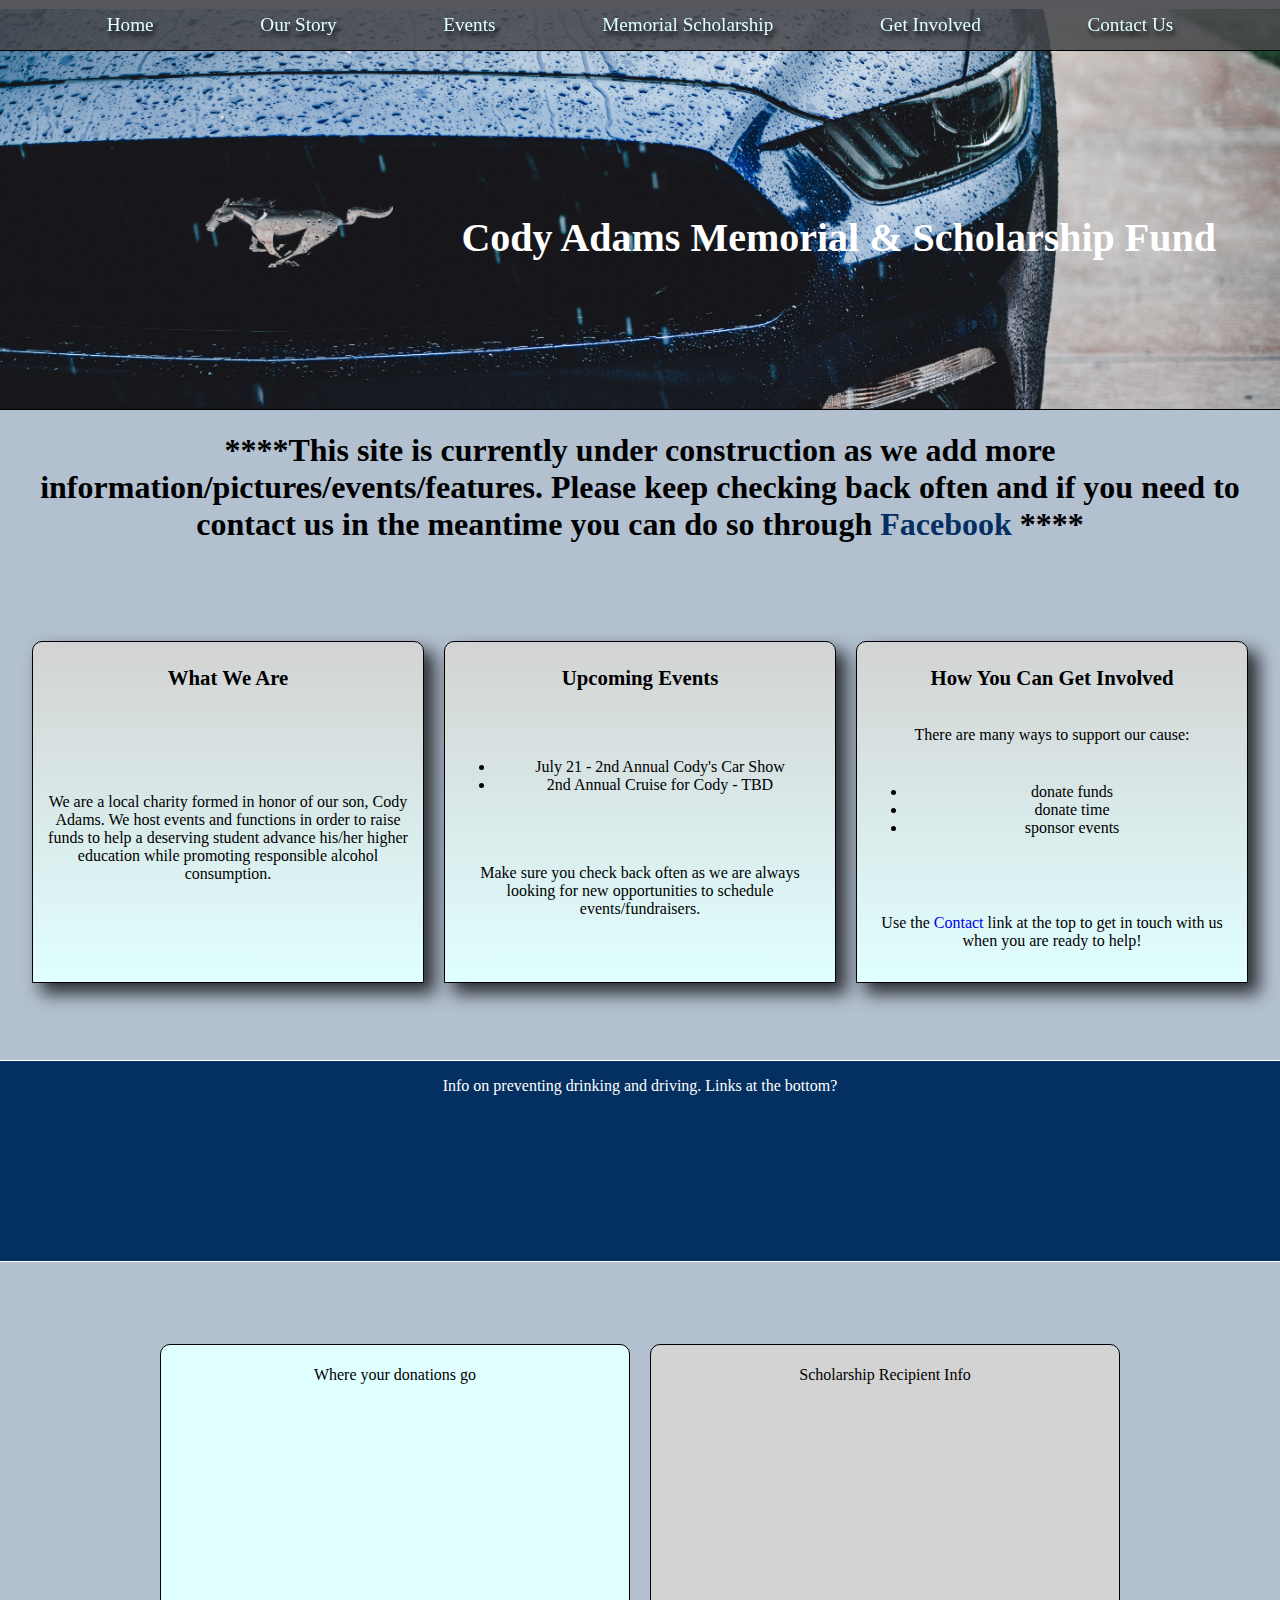
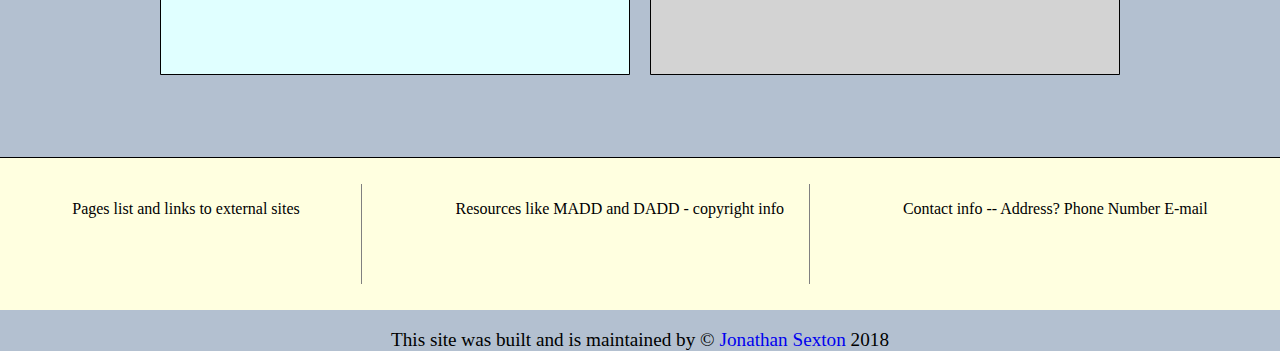
<file: index.html>
<!DOCTYPE html>
<!--[if lt IE 7]>      <html class="no-js lt-ie9 lt-ie8 lt-ie7"> <![endif]-->
<!--[if IE 7]>         <html class="no-js lt-ie9 lt-ie8"> <![endif]-->
<!--[if IE 8]>         <html class="no-js lt-ie9"> <![endif]-->
<!--[if gt IE 8]><!-->
<html class="no-js">
<!--<![endif]-->

<head>
    <meta charset="utf-8">
    <meta http-equiv="X-UA-Compatible" content="IE=edge">
    <title>Cody Adams Memorial & Scholarship Fund</title>
    <meta name="description" content="a website for the cody adams memorial scholarship fund">
    <meta name="viewport" content="width=device-width, initial-scale=1">
    <link rel="stylesheet" href="./css/styles.css">
</head>

<body>
    <!--[if lt IE 7]>
            <p class="browsehappy">You are using an <strong>outdated</strong> browser. Please <a href="#">upgrade your browser</a> to improve your experience.</p>
        <![endif]-->
    <div class="wrapper">
        <main class="content">
            <section class="heading">
                <div class="head">
                    <nav class="header" role="navigation">
                        <div class="header__link" role="link">
                            <a href=#>Home</a>
                        </div>
                        <div class="header__link" role="link">
                            <a href=#>Our Story</a>
                        </div>
                        <div class="header__link" role="link">
                            <a href=#>Events</a>
                        </div>
                        <div class="header__link" role="link">
                            <a href=#>Memorial Scholarship</a>
                        </div>
                        <div class="header__link" role="link">
                            <a href=#>Get Involved</a>
                        </div>
                        <div class="header__link" role="link">
                            <a href=#>Contact Us</a>
                        </div>
                    </nav>
                </div>
            </section>

            <!-- In later versions of the site, this will need to be rebuilt to accomodate the img slider -->
            <section class="jumbotron_header">
                <div class="jumbotron" role="banner">
                    <!-- <img src="./img/cody.PNG"> -->
                    <p class="site__title">Cody Adams Memorial & Scholarship Fund</p>
                </div>
            </section>

            <div class="disclaimer">
                <h1>****This site is currently under construction as we add more information/pictures/events/features. Please
                    keep checking back often and if you need to contact us in the meantime you can do so through
                    <a href="https://www.facebook.com/CODY-CAR-SHOW-1740576969305060/" target="__blank">Facebook</a>
                    </a>****</h1>
            </div>

            <section class="cards">
                <article class="cards_article">
                    <div class="card one">
                        <h1 class="cards__title">What We Are</h1>
                        <p>We are a local charity formed in honor of our son, Cody Adams. We host events and functions in order
                            to raise funds to help a deserving student advance his/her higher education while promoting responsible
                            alcohol consumption. </p>
                    </div>
                </article>

                <article class="cards_article">
                    <div class="card two">
                        <h1 class="cards__title">Upcoming Events</h1>
                        <ul>
                            <li>July 21 - 2nd Annual Cody's Car Show</li>
                            <li>2nd Annual Cruise for Cody - TBD</li>
                        </ul>
                        <p>Make sure you check back often as we are always looking for new opportunities to schedule events/fundraisers.</p>
                    </div>
                </article>

                <article class="cards_article">
                    <div class="card three">
                        <h1 class="cards__title">How You Can Get Involved</h1>
                        <p>There are many ways to support our cause:
                            <ul>
                                <li>donate funds</li>
                                <li>donate time</li>
                                <li>sponsor events</li>
                            </ul>
                        </p>
                        <p>Use the
                            <a href=#>Contact</a> link at the top to get in touch with us when you are ready to help!
                        </p>
                    </div>
                </article>
            </section>

            <section class="prevention">
                <article class="prevention_card">
                    <div class="prevention__card__one">
                        <p>Info on preventing drinking and driving. Links at the bottom?</p>
                    </div>
                </article>
            </section>

            <section class="funds">
                <article class="donations">
                    <div class="donations__card">
                        <p>Where your donations go</p>
                    </div>
                </article>

                <article class="donations">
                    <div class="scholarship__card">
                        <p>Scholarship Recipient Info</p>
                    </div>
                </article>
            </section>


            <footer class="footer_bar">
                <article class="footer__one">
                    <div class="footer__card__one">
                        <p>Pages list and links to external sites</p>
                    </div>
                </article>

                <article class="footer__two">
                    <div class="footer__card__two">
                        <p>Resources like MADD and DADD - copyright info</p>
                    </div>
                </article>

                <article class="footer__three">
                    <div class="footer__card__three">
                        <p>Contact info -- Address? Phone Number E-mail</p>
                    </div>
                </article>

            </footer>
            <div class="copyright">
                <p>This site was built and is maintained by &copy
                    <a href="https://www.powerofgoose.com" target="_blank ">Jonathan Sexton</a> 2018</p>
            </div>
        </main>
        <script src="./js/cody-logic.js"></script>
    </div>
</body>

</html>
</file>
<file: css/styles.css>
/* Site wrapper for grid */
body {
  margin: 0;
  padding: 0;
  width: 100%;
  height: 100%;
  box-sizing: border-box;
  /* overflow-x: hidden; */
  background: rgba(3, 47, 98, 0.3)
}
.wrapper {
  display: grid;
}
a {
  text-decoration: none;
}
/* ****** */
/* Header */
/* ****** */
.header {
  display: flex;
  flex-wrap: nowrap;
  justify-content: space-evenly;
  align-items: center;
  height: 50px;
  width: 100%;
  background-color: rgba(69, 69, 73, 0.85);
  border-bottom: 1px solid black;
  position: fixed;
}

.header__link a {
  color: lightcyan;
  font-size: 1.2em;
  text-shadow: 2px 5px 5px black;
}
.header__link:hover {
  transform: scale(1.2);
}
/* ****** */
/* Jumbotron Image(s) */
/* ****** */
.jumbotron {
  margin-top: -2.4%;
  /* Image courtesy of Jonathan Gallegos on www.unsplash.com */
  background-image: url(../img/jonathan-gallegos-728815-unsplash-min.jpg);
  background-position: 68% 32%;
  background-size: cover;
  border-bottom: 1px solid black;
  width: 100%;
  height: 25em;
}

.site__title {
  font-size: 2.5em;
  font-weight: bold;
  color: white;
  text-align: end;
  padding: 16% 5% 0 0;
}
.disclaimer {
  text-align: center;
}
.disclaimer a {
  color: #032F61;
}
.disclaimer a:hover {
  color: rgb(117, 120, 163);
}
/* ****** */
/* Content */
/* ****** */
/* Section Grid */
.cards {
  width: 95%;
  height: 30%;
  display: grid;
  grid-template-columns: repeat(3, 1fr);
  grid-gap: 20px;
  align-items: center;
  margin: auto;
}
.cards__title {
  text-align: center;
  font-size: 1.3em
}
.card {
  text-align: center;
  padding: 10px;
  border: 1px solid black;
  border-top-left-radius: 10px;
  border-top-right-radius: 10px;
  -webkit-box-shadow: 10px 10px 17px 1px rgba(0, 0, 0, 0.75);
  -moz-box-shadow: 10px 10px 17px 1px rgba(0, 0, 0, 0.75);
  box-shadow: 10px 10px 17px 1px rgba(0, 0, 0, 0.75);
  background: linear-gradient(lightgray, lightcyan);
}
/* Individual cards */
.one {
  display: grid;
  height: 20em;
  justify-content: center;
}
.two {
  display: grid;
  height: 20em;
  justify-content: center;
}
.three {
  display: grid;
  height: 20em;
  justify-content: center;
}

.prevention {
  display: grid;
  width: 100%;
  height: 200px;
  justify-content: center;
  background-color: #032F61;
  color: white;
  border-top: 1px solid white;
  border-bottom: 1px solid white;
}

.funds {
  width: 75%;
  height: 30%;
  display: grid;
  grid-template-columns: repeat(2, 1fr);
  grid-gap: 20px;
  align-items: center;
  margin: auto;
}
.donations__card {
  display: grid;
  background-color: lightcyan;
  height: 20em;
  justify-content: center;
  border: 1px solid black;
  border-top-left-radius: 10px;
  border-top-right-radius: 10px;
  padding: 1%;
  text-align: center;
}
.scholarship__card {
  display: grid;
  background-color: lightgrey;
  height: 20em;
  justify-content: center;
  border: 1px solid black;
  border-top-left-radius: 10px;
  border-top-right-radius: 10px;
  padding: 1%;
  text-align: center;
}
/* ****** */
/* About  */
/* ****** */
.about {
  display: grid;
  grid-template-columns: repeat(2, 1fr);
}
/* ****** */
/* Footer */
/* ****** */
.footer_bar {
  display: flex;
  background-color: lightyellow;
  justify-content: space-around;
  padding: 2%;
  height: 100px;
  border-top: 1px solid black;
}
.footer__one {
  border-right: 1px solid gray;
  padding-right: 5%;
}
.footer__two {
  border-right: 1px solid gray;
  padding-right: 2%;
}
.copyright {
  text-align: center;
  font-size: 1.2em;
}
</file>
